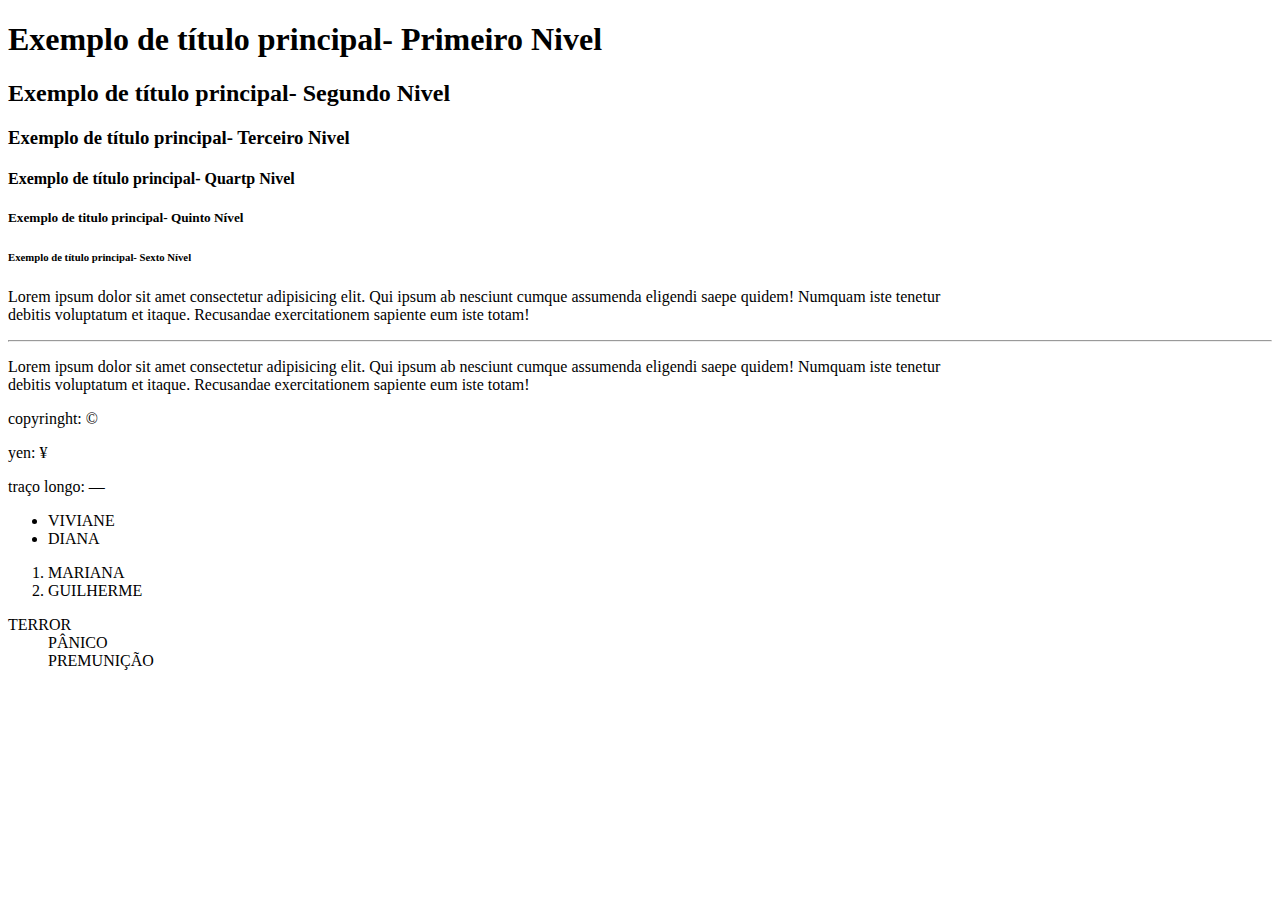
<file: index.html>
<!DOCTYPE html >
    <html lang="pt-br">
        <head>
<meta charset="UTF-8">
<title>Hello World</title>
        </head>
</body>
<!--Meu primeiro código--> 
   <h1>Exemplo de título principal- Primeiro Nivel </h1>
  <h2>Exemplo de título principal- Segundo Nivel</h2>
  <h3>Exemplo de título principal- Terceiro Nivel</h3>
    <h4>Exemplo de título principal- Quartp Nivel</h4>
  <h5>Exemplo de titulo principal- Quinto Nível</h5>
    <h6>Exemplo de título principal- Sexto Nível</h6>
<!--FINALIZEI meus Hs-->

<!--Meu primeiro paragráfo-->
<p>Lorem ipsum dolor sit amet consectetur adipisicing elit. Qui ipsum ab nesciunt cumque assumenda eligendi saepe quidem! Numquam iste tenetur </br> debitis voluptatum et itaque. Recusandae exercitationem sapiente eum iste totam!
</p>

<hr>

<p>Lorem ipsum dolor sit amet consectetur adipisicing elit. Qui ipsum ab nesciunt cumque assumenda eligendi saepe quidem! Numquam iste tenetur </br> debitis voluptatum et itaque. Recusandae exercitationem sapiente eum iste totam!
</p>
<!--FINALIZEI paragráfo-->


<!-- Caracter especial -->
 <p>copyringht: &#169;</p>
 <p>yen: &yen;</p>
 <p>traço longo: &mdash;</p>
<!--Fim carater especial -->

<!--Começando Listas-->

<!--Lista de NÃO Ordenadas-->

<ul>
  <li> VIVIANE </li>
  <li> DIANA </li>
</ul>

<!--Lista Ordenadas-->

<ol>
  <li> MARIANA </li>
  <li> GUILHERME</li>
</ol>

<!--Lista de DESCRIÇÃO-->

<dl>
     <dt> TERROR
     <dd> PÂNICO</dd>
     <dd> PREMUNIÇÃO </dd>
    
   </dl>
 
    <!--Fim de Listas-->
    </body>
</html>
</file>
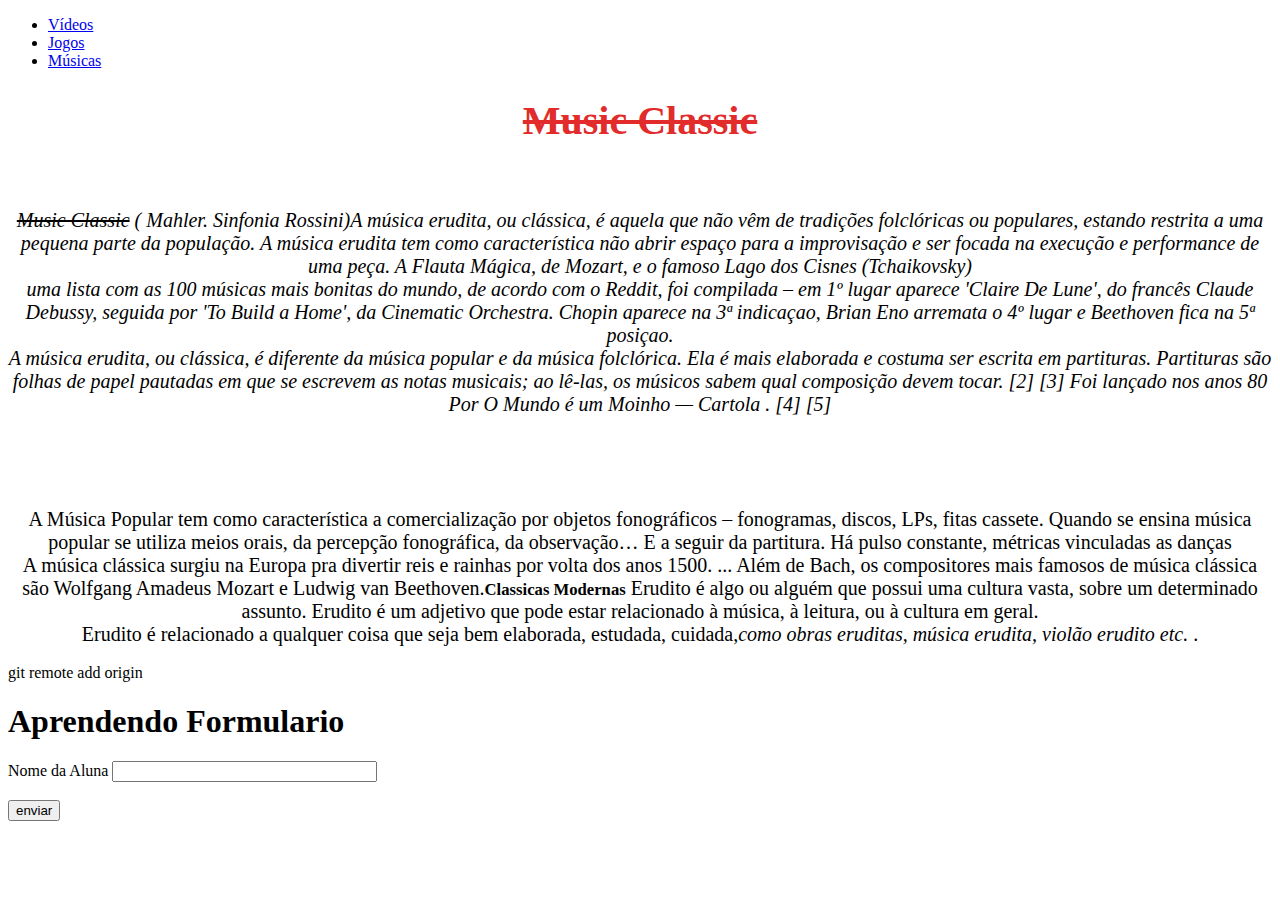
<file: estrutura.html>
<!DOCTYPE html>
<html lang="pt-br">
<head>
    <meta charset="UTF-8">
    <meta http-equiv="X-UA-Compatible" content="IE=edge">
    <meta name="viewport" content="width=device-width, initial-scale=1.0">
 
    <title>ROUND 6</title>
</head>
<body>
    <div class="estrutura">
        <header class="header">  
            <nav>
            
                <ul>
                    <li><a href="#">Vídeos</a></li>
                    <li><a href="#">Jogos</a></li>
                    <li><a href="#">Músicas</a></li>
                </ul>
            </nav>
        </header>

        <main class="content">
            <div class="titulo" style="text-align: center; font-size: 20px; color: rgb(226, 43, 43);">
                <h1><s>Music Classic</s></h1>
               
            </div> <br>

            <section class="Comunicações">

                <p style="font-style:italic; text-align: center; font-size: 20px;"> <s>Music Classic</s>  ( Mahler. Sinfonia Rossini)<i>A música erudita, ou clássica, é aquela que não vêm de tradições folclóricas ou populares, estando restrita a uma pequena parte da população. A música erudita tem como característica não abrir espaço para a improvisação e ser focada na execução e performance de uma peça.</i> A Flauta Mágica, de Mozart, e o famoso Lago dos Cisnes (Tchaikovsky)<br>
                    uma lista com as 100 músicas mais bonitas do mundo, de acordo com o Reddit, foi compilada – em 1º lugar aparece 'Claire De Lune', do francês Claude Debussy, seguida por 'To Build a Home', da Cinematic Orchestra. Chopin aparece na 3ª indicaçao, Brian Eno arremata o 4º lugar e Beethoven fica na 5ª posiçao. <br> 
                
A música erudita, ou clássica, é diferente da música popular e da música folclórica. Ela é mais elaborada e costuma ser escrita em partituras. Partituras são folhas de papel pautadas em que se escrevem as notas musicais; ao lê-las, os músicos sabem qual composição devem tocar.</strong>  [2] [3] Foi lançado nos anos 80 
                Por O Mundo é um Moinho — Cartola . [4] [5]
                </p><br>

               <br>
               <br>
               <br>

                <article style="text-align: center; font-size: 20px;">
                    A Música Popular tem como característica a comercialização por objetos fonográficos – fonogramas, discos, LPs, fitas cassete. Quando se ensina música popular se utiliza meios orais, da percepção fonográfica, da observação… E a seguir da partitura. Há pulso constante, métricas vinculadas as danças <br>
                    A música clássica surgiu na Europa pra divertir reis e rainhas por volta dos anos 1500. ... Além de Bach, os compositores mais famosos de música clássica são Wolfgang Amadeus Mozart e Ludwig van Beethoven.<strong><small>Classicas Modernas</small> </strong> Erudito é algo ou alguém que possui uma cultura vasta, sobre um determinado assunto. Erudito é um adjetivo que pode estar relacionado à música, à leitura, ou à cultura em geral.   <br>
                    Erudito é relacionado a qualquer coisa que seja bem elaborada, estudada, cuidada,<dfn>como obras eruditas, música erudita, violão erudito etc.</dfn> .</article> <br>
                    git remote add origin



  <!DOCTYPE html>
  <html lang="en">
  <head>
      <meta charset="UTF-8">
      <meta http-equiv="X-UA-Compatible" content="IE=edge">
      <meta name="viewport" content="width=device-width, initial-scale=1.0">
      <title>Document</title>
  </head>
  <body>
      <heard>
          <h1> Aprendendo Formulario</h1>
</heard>
<article>
<form action=''>
<label for="Cnome">Nome da Aluna</label>
<input type="text" size="30" id="cnome" 
required="required"/>

<br>
<br>
<input type="submit" value="enviar"/> 

</form>
</article>
     
</body>
  </html>
</file>
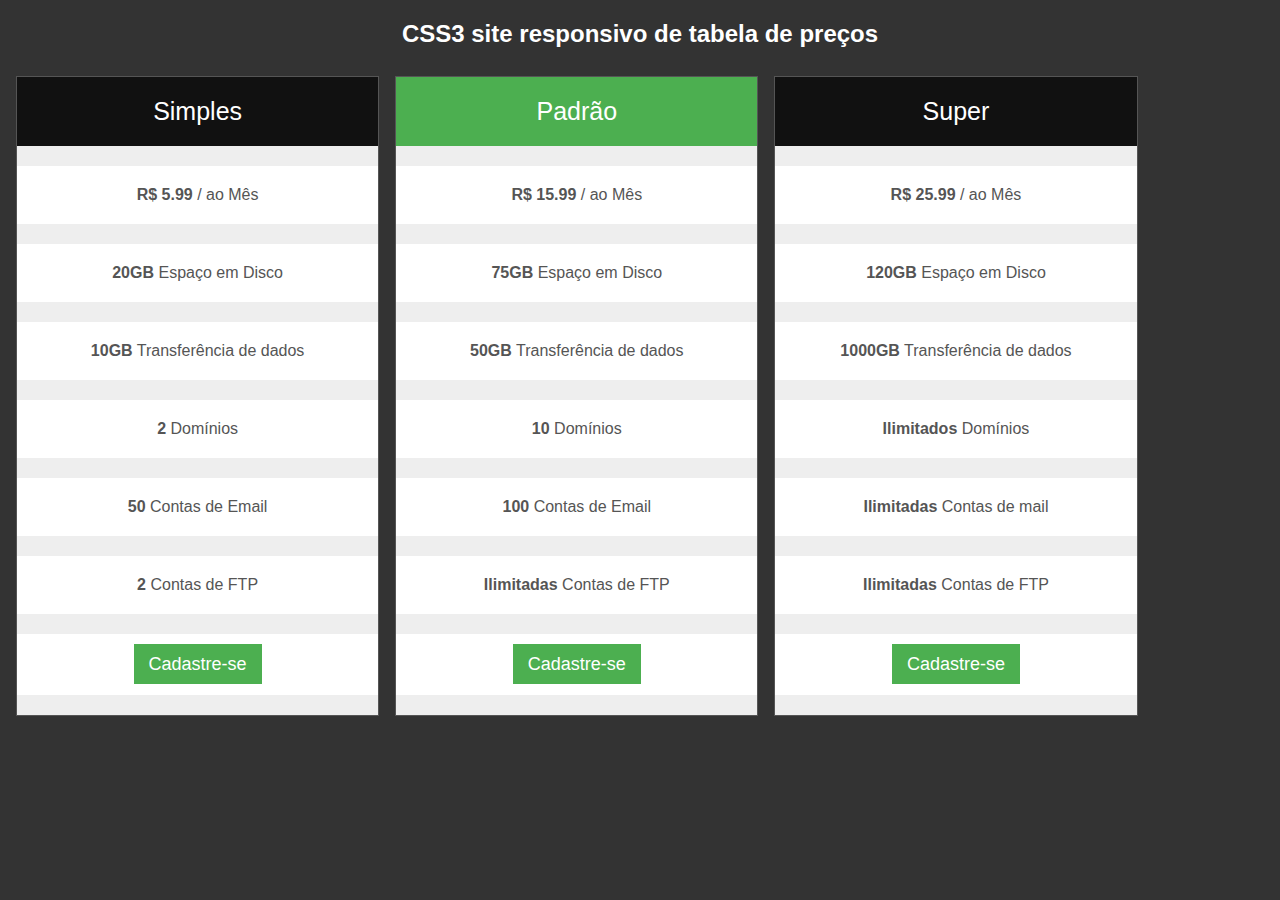
<file: Pseudoclasse/mediaquery.html>
<!DOCTYPE html>
    <html lang="pt-br">
<head>
    <meta charset="UTF-8">
        <link rel="stylesheet" href="media.css">
                    <title>CSS3 site responsivo de tabela de preços</title>
                    </head>
                    <body>
                    <h2>CSS3 site responsivo de tabela de preços</h2>
                 <div class="col">
                 <ul class="price-box">
                    <li class="header">Simples</li>
                    <li class="emph"><strong>R$ 5.99</strong> / ao Mês</li>
                    <li><strong>20GB</strong> Espaço em Disco</li>
                    <li><strong>10GB</strong> Transferência de dados</li>
                    <li><strong>2</strong> Domínios</li>
                    <li><strong>50</strong> Contas de Email</li>
                    <li><strong>2</strong> Contas de FTP</li>
                    <li><a href="#" class="btn">Cadastre-se</a></li>
                </ul>
                </div>
                <div class="col">
                    <ul class="price-box best">
                    <li class="header header-green">Padrão</li>
                    <li class="emph"><strong>R$ 15.99</strong> / ao Mês</li>
                    <li><strong>75GB</strong> Espaço em Disco</li>
                    <li><strong>50GB</strong> Transferência de dados</li>
                    <li><strong>10</strong> Domínios</li>
                    <li><strong>100</strong> Contas de Email</li>
                    <li><strong>Ilimitadas</strong> Contas de FTP</li>
                    <li><a href="#" class="btn">Cadastre-se</a></li>
                </ul>
                </div>
                <div class="col">
                    <ul class="price-box">
                    <li class="header">Super</li>
                    <li class="emph"><strong>R$ 25.99</strong> / ao Mês</li>
                    <li><strong>120GB</strong> Espaço em Disco</li>
                    <li><strong>1000GB</strong> Transferência de dados</li>
                    <li><strong>Ilimitados</strong> Domínios</li>
                    <li><strong>Ilimitadas</strong> Contas de mail</li>
                    <li><strong>Ilimitadas</strong> Contas de FTP</li>
                    <li><a href="#" class="btn">Cadastre-se</a></li>

                    </ul>
            </div>
    </body>
</file>
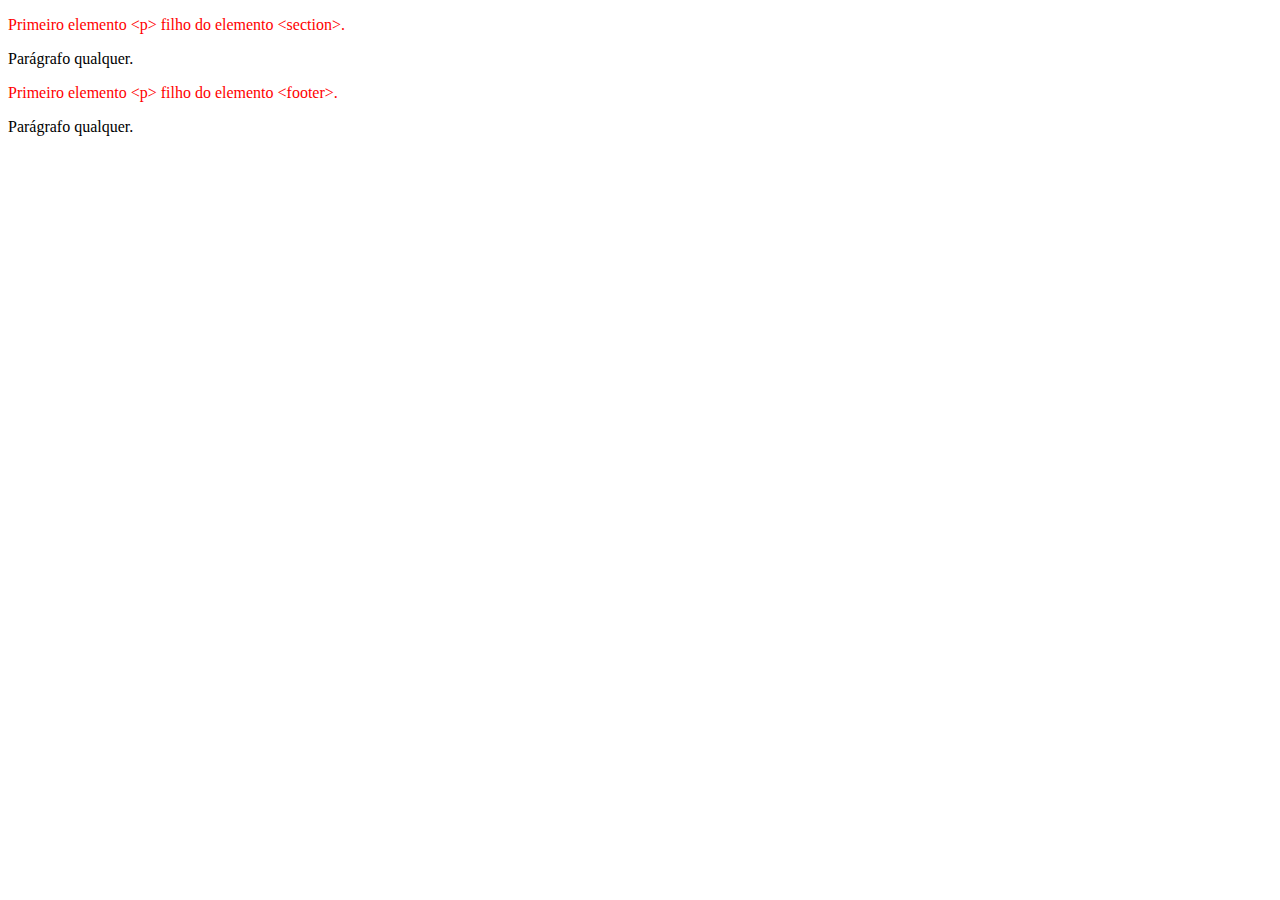
<file: Pseudoclasse/pseudoclasse.html>
<!DOCTYPE html>
<html lang="pt-br">
<head>
 <meta charset="UTF-8">
 <title>Pseudoclasses</title>
        <style>
        p:first-child {
        color: rgb(255, 0, 0);
        }
        </style>
        </head>
        <body>
        <section>
        <p>Primeiro elemento &lt;p&gt; filho do elemento
        &lt;section&gt;.</p>
        <p>Parágrafo qualquer.</p>
        </section>
        <footer>
        <p>Primeiro elemento &lt;p&gt; filho do elemento
        &lt;footer&gt;.</p>
        <p>Parágrafo qualquer.</p>
        
        </footer>
    </body>
</html>
</file>
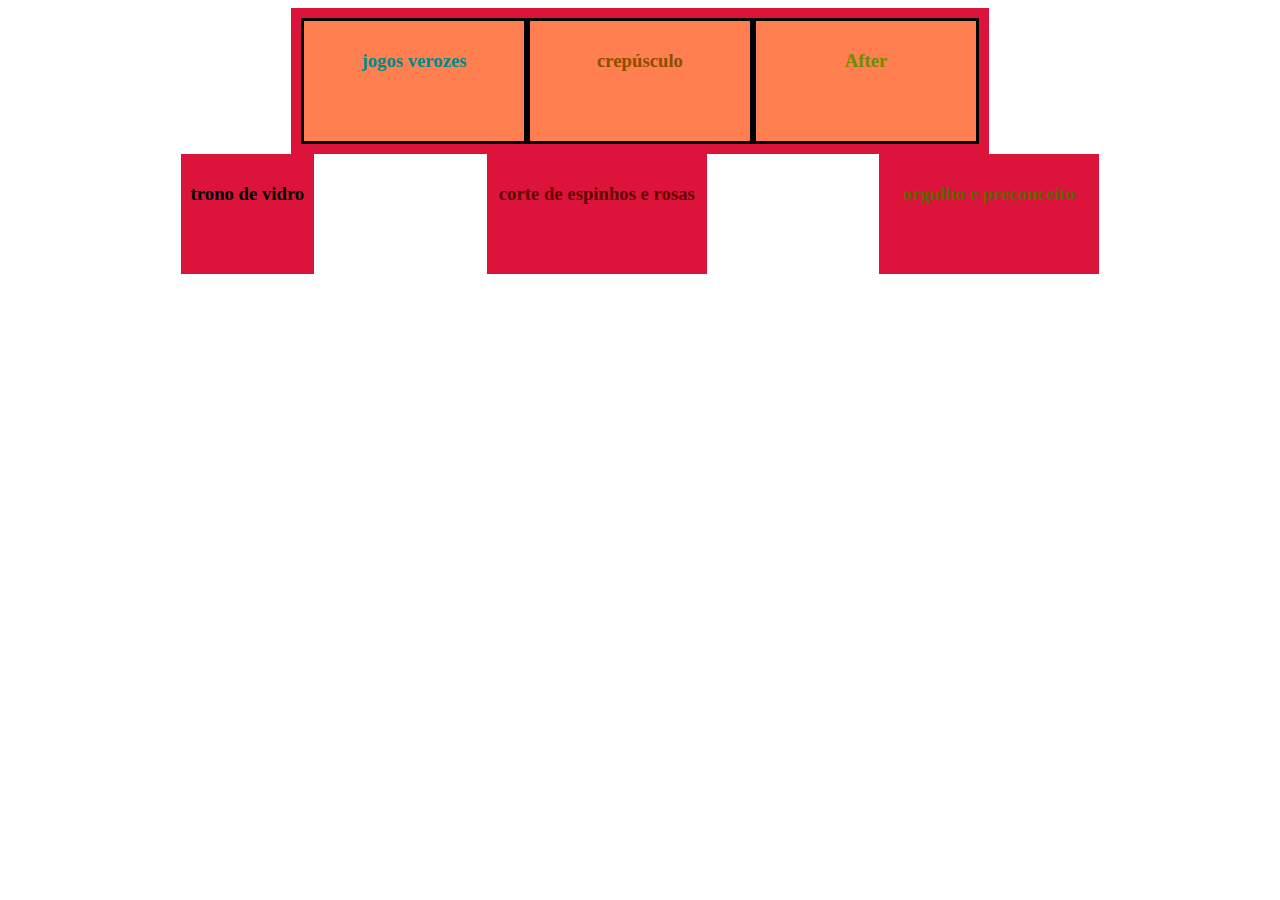
<file: Pseudoclasse/html_css_js/cssflexbox.html>
<!DOCTYPE html>
<html lang="pt-br">
<head>
    <meta charset="UTF-8">
    <link rel="stylesheet" href="cssflexbox.css">
    <meta name="viewport" content="width=device-width, initial-scale=1.0">
    <title>livro</title>
</head>
<body>
    

    <!--------flexbox------>

    <!-------Div1-------->
        <section>
            <div class="container">
        <div clasos="item1">
            <h3>trono de vidro</h3>

            </div>

            <div class="item2">
                <h3>corte de espinhos e rosas</h3>
        
            </div>

            <div class="item3">
                <h3>orgulho e preconceito</h3>
        
            </div>

      <!-------Div 2-------->

            <div class="container2">
            <div class="item4">
                <h3>jogos verozes</h3>
        
            </div>

            <div class="item5">
                <h3>crepúsculo</h3>
        
            </div>
        
            <div class="item6">
                <h3>After</h3>
        
            </div>
        

        </select>
    </body>   
</html>
</file>
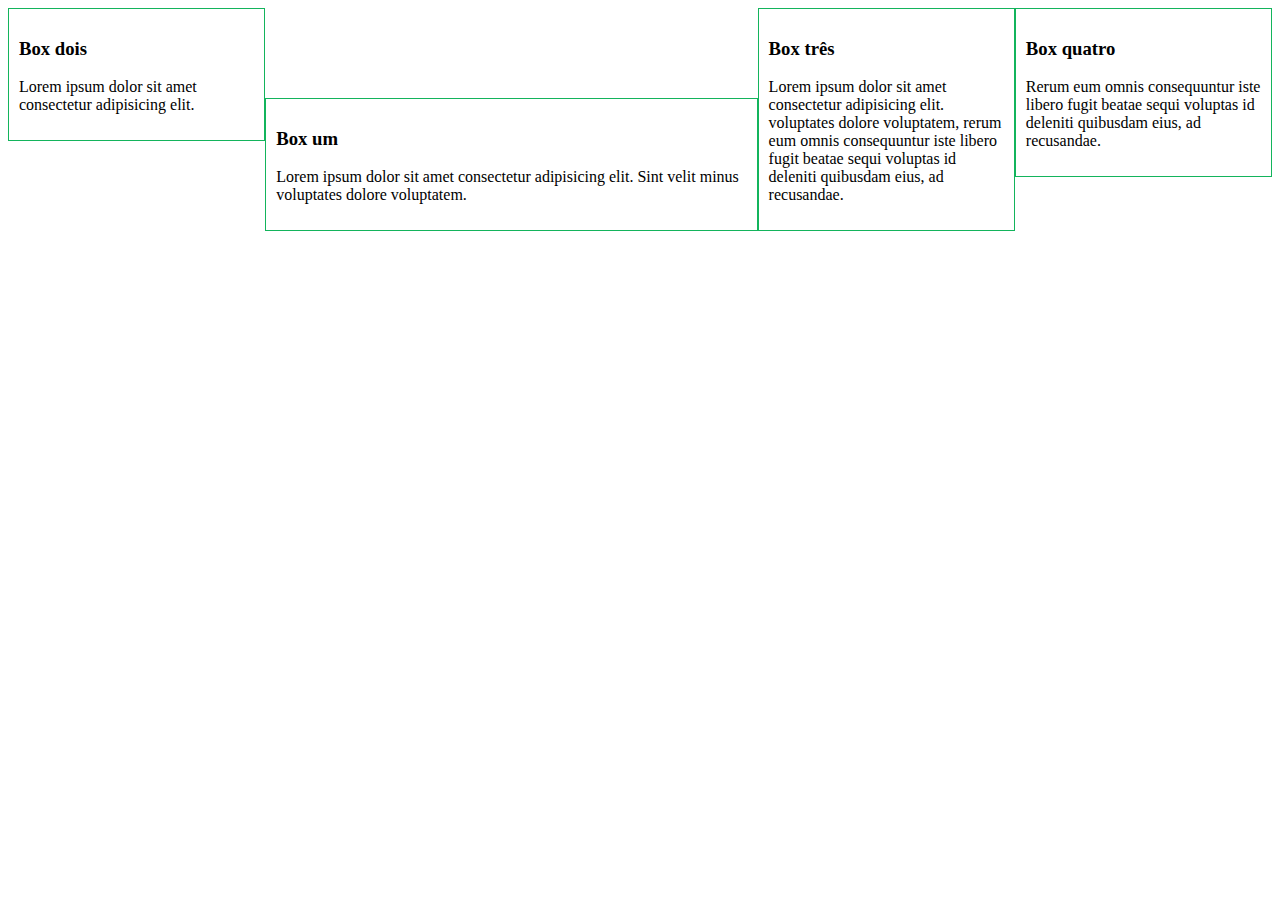
<file: Pseudoclasse/html_css_js/exercicio.html>
<!DOCTYPE html>
            <html lang="pt-br">
            <head>
            <meta charset="UTF-8">
            <link rel="stylesheet" href="exercicio.css">
            <title>Flexbox</title>
            </head>
            <body>
            <section class="container">
            <div class="item-box-1">
            <h3>Box um</h3>
            <p>Lorem ipsum dolor sit amet consectetur adipisicing elit. Sint velit minus
            voluptates dolore voluptatem.
            </p>
            </div>
            <div class="item-box-2">
            <h3>Box dois</h3>
            <p>Lorem ipsum dolor sit amet consectetur adipisicing elit. 
           </p>
            </div>
            <div class="item-box-3">
            <h3>Box três</h3>
        <p>Lorem ipsum dolor sit amet consectetur adipisicing elit. 
    voluptates dolore voluptatem,
    rerum eum omnis consequuntur iste libero fugit beatae sequi voluptas id
    deleniti quibusdam eius, ad
    recusandae.</p>
    </div>

    <div class="item-box-4">
    <h3>Box quatro</h3>
        <p>Rerum eum omnis consequuntur iste libero fugit beatae sequi voluptas id
    deleniti quibusdam eius, ad
    recusandae.</p>
    </div>
        </section>
        </body>
    </html>
</file>
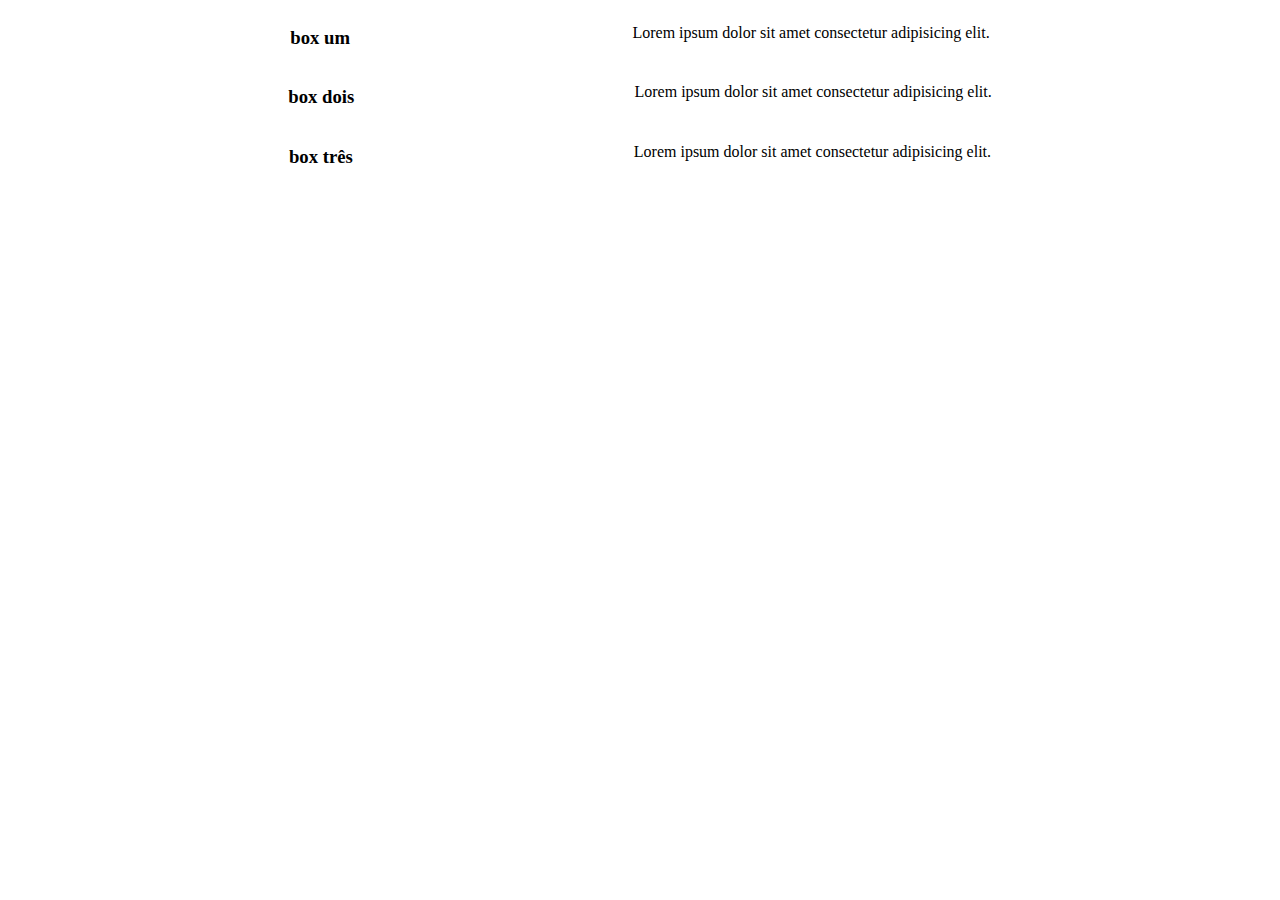
<file: Pseudoclasse/html_css_js/flexbox.html>
<!DOCTYPE html>
<html lang="pt-br">
<head>
    <meta charset="UTF-8">
    <link rel="stylesheet" href="flexbox.css">
    <title>flexbox</title>
</head>
<body>
    
     <!--Flexbox-->
     
     <section class="item-box-1">
         <div class="container">
            <h3>box um</h3>
            <p>Lorem ipsum dolor sit amet consectetur adipisicing elit.</p>
            </div>

            <section class="item-box-2">
            <div class="container">
            <h3>box dois</h3>
            <p>Lorem ipsum dolor sit amet consectetur adipisicing elit.</p>
            </div>

            <section class="item-box-3">
            <div class="container">
            <h3>box três</h3>
            <p>Lorem ipsum dolor sit amet consectetur adipisicing elit.</p>
            </div>

     </section>
  </body>
</html>
</file>
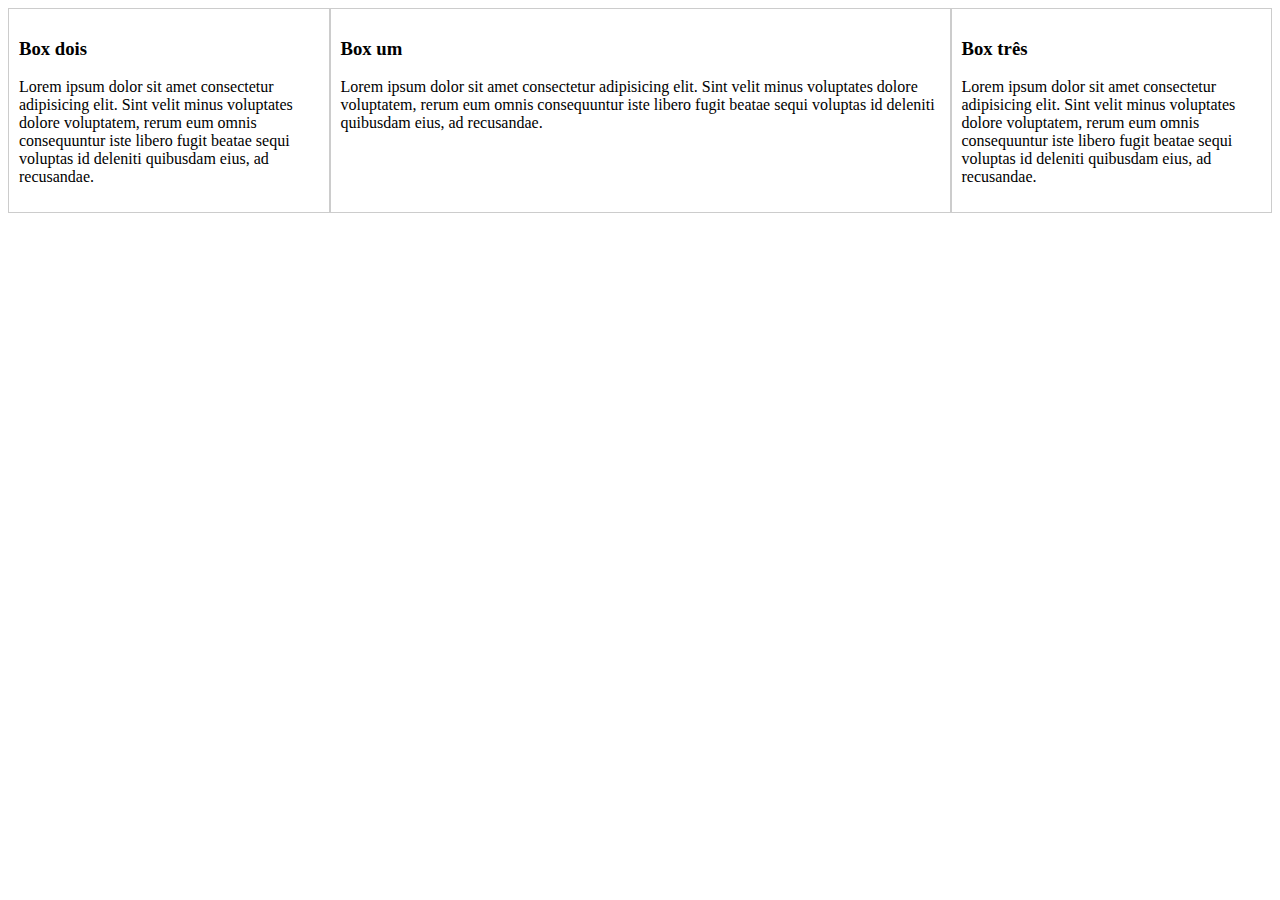
<file: Pseudoclasse/html_css_js/flexboxalign.html>
<!DOCTYPE html>
            <html lang="pt-br">
            <head>
            <meta charset="UTF-8">
            <link rel="stylesheet" href="flexboxalign.css">
            <title>Flexbox</title>
            </head>
            <body>
            <section class="container">
            <div class="item-box-1">
            <h3>Box um</h3>
            <p>Lorem ipsum dolor sit amet consectetur adipisicing elit. Sint velit minus
            voluptates dolore voluptatem,
            rerum eum omnis consequuntur iste libero fugit beatae sequi voluptas id
            deleniti quibusdam eius, ad
            recusandae.</p>
            </div>
            <div class="item-box-2">
            <h3>Box dois</h3>
            <p>Lorem ipsum dolor sit amet consectetur adipisicing elit. Sint velit minus
            voluptates dolore voluptatem,
            rerum eum omnis consequuntur iste libero fugit beatae sequi voluptas id
            deleniti quibusdam eius, ad
            recusandae.</p>
            </div>
            <div class="item-box-3">
            <h3>Box três</h3>
        <p>Lorem ipsum dolor sit amet consectetur adipisicing elit. Sint velit minus
    voluptates dolore voluptatem,
    rerum eum omnis consequuntur iste libero fugit beatae sequi voluptas id
    deleniti quibusdam eius, ad
    recusandae.</p>
    </div>

        </section>
        </body>
    </html>
</file>
<file: Pseudoclasse/media.css>
@charset "utf-8";
body {
 font-family: "Tahoma", sans-serif;
 background: #333;
 color: #fff;
}

h2 {
    text-align: center;
   }

   .col {
    float: left;
    width: 30%;
    padding: 8px;
    box-sizing: border-box;
   }

   .price-box {
    background: #fff;
    color: #555;
    list-style-type: none;
    border: 1px solid #555;
    margin: 0;
    padding: 0;
   }

   .price-box .header {
    background-color: #111;
    color: #fff;
    font-size: 25px;
   }

   .price-box .header.header-green {
    background: #4caf50;
   }

   .price-box li {
    padding: 20px;
    border-bottom: 20px solid #eee;
    text-align: center;
   }

   .btn {
    background-color: #4caf50;
    border: none;
    color: #fff;
    padding: 10px 15px;
    text-align: center;
    text-decoration: none;
    font-size: 18px;
   }

   @media(max-width:768px) {
    .col {
    width: 100%;
    }
   }
</file>
<file: Pseudoclasse/html_css_js/cssflexbox.css>
/*********Div 1*******/

.container div{
    border:3px blue;
    padding: 10px;
    background-color: crimson;
  
  }
  
  .item1 {
   color: darkgreen;
   width: 200px;
   height: 100px;
   text-align: center;
  
  }
  
  .item2 {
      color: rgb(100, 0, 0);
      width: 200px;
      height: 100px;
      text-align: center;
     
     }
  
     .item3 {
      color: rgb(93, 100, 0);
      width: 200px;
      height: 100px;
      text-align: center;
     
     }
  
     .container{
  display: flex;
  flex-wrap: wrap-reverse;
  justify-content: space-evenly;                                       
  
     }
  
     /***********Div 2***************/
  
     .container2 div{
      border: 3px solid black;
      padding:10px;
      background-color: coral;
     
        }
        
        .item4 {
     color:darkcyan;
     width: 200px;
     height: 100px;
     text-align: center; 
     
        }
     
        .item5 {
         color:rgb(139, 79, 0);
         width: 200px;
         height: 100px;
         text-align: center; 
          }

          .item6 {
            color:rgb(113, 139, 0);
            width: 200px;
            height: 100px;
            text-align: center; 
             }

             .container2{
                display: flex;
                flex-wrap: wrap-reverse;
                justify-content: space-evenly;                                       
                
                   }
</file>
<file: Pseudoclasse/html_css_js/exercicio.css>
@charset "utf-8";
.container div {
 border: 1px rgb(19, 180, 92) solid;
 padding: 10px;
}

   .container {
    display: flex;
    align-items: flex-start;
   }

   .item-box-1 {
    flex: 2;
    order: 2;
    align-self: flex-end;
   }

   .item-box-2 {
    flex: 1;
    order: 1;
   }
   
   .item-box-3 {
    flex: 1;
    order: 3;
   
   }

   .item-box-4 {
    flex: 1;
    order: 4;
   }
</file>
<file: Pseudoclasse/html_css_js/flexbox.css>
/*********Div 1*******/

.container div{
  border:3px blue;
  padding: 10px;
  background-color: crimson;

}

.item1 {
 color: darkgreen;
 width: 200px;
 height: 100px;
 text-align: center;

}

.item2 {
    color: rgb(100, 0, 0);
    width: 200px;
    height: 100px;
    text-align: center;
   
   }

   .item3 {
    color: rgb(93, 100, 0);
    width: 200px;
    height: 100px;
    text-align: center;
   
   }

   .container{
display: flex;
flex-wrap: wrap-reverse;
justify-content: space-evenly;                                       

   }

   /***********Div 2***************/

   .container2 div{
    border: 3px black;
    padding:10px;
    background-color: coral;
   
      }
      
      .item4 {
   color:darkcyan;
   width: 200px;
   height: 100px;
   text-align: center; 
   
      }
   
      .item5 {
       color:rgb(139, 79, 0);
       width: 200px;
       height: 100px;
       text-align: center; 
       
          }
</file>
<file: Pseudoclasse/html_css_js/flexboxalign.css>
@charset "utf-8";
.container div {
 border: 1px #ccc solid;
 padding: 10px;
}

.container {
    display: flex;
   }
   .container {
    display: flex;
   }

   .item-box-1 {
    flex: 2;
    order: 2;
   }

   .item-box-2 {
    flex: 1;
    order: 1;
   }
   
   .item-box-3 {
    flex: 1;
    order: 3;
   }
</file>
